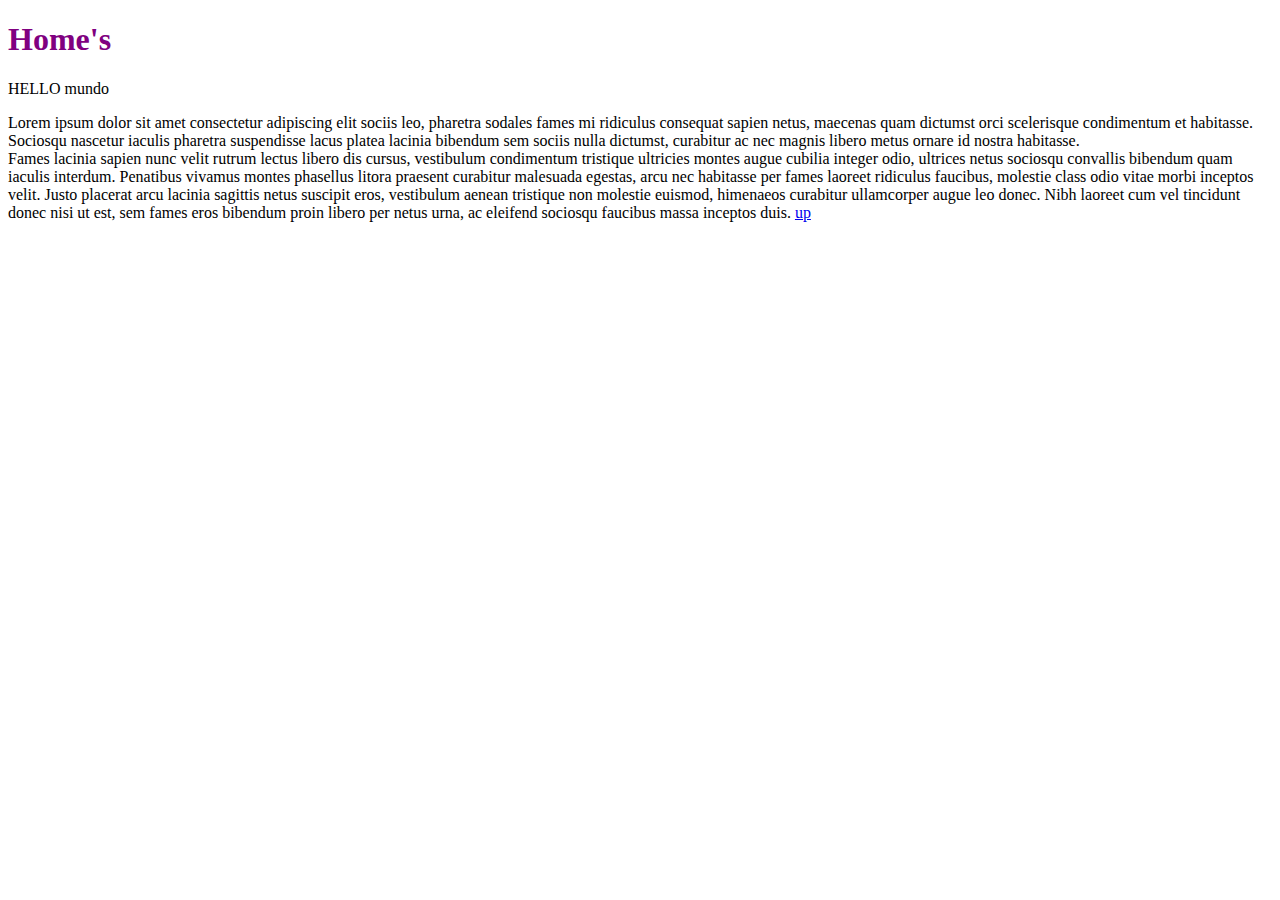
<file: src/main/resources/static/index.html>
<!DOCTYPE html>
<!--
Click nbfs://nbhost/SystemFileSystem/Templates/Licenses/license-default.txt to change this license
Click nbfs://nbhost/SystemFileSystem/Templates/Other/html.html to edit this template
-->
<html>
    <head>
        <h1 style="align-content: center; color: purple;">Home's</h1>
    <div>HELLO mundo</div>
    <link href="css/estilos.css" rel="stylesheet" type="text/css"/>
    <a name="abajo"></a>
    <div>
        
        <p>Lorem ipsum dolor sit amet consectetur adipiscing elit sociis leo,
            pharetra sodales fames mi ridiculus consequat sapien netus, 
            maecenas quam dictumst orci scelerisque condimentum et habitasse. 
            Sociosqu nascetur iaculis pharetra suspendisse lacus platea lacinia bibendum sem sociis nulla dictumst,
            curabitur ac nec magnis libero metus ornare id nostra habitasse. 
            <br>
            Fames lacinia sapien nunc velit rutrum lectus libero dis cursus, 
            vestibulum condimentum tristique ultricies montes augue cubilia integer odio, 
            ultrices netus sociosqu convallis bibendum quam iaculis interdum.
            Penatibus vivamus montes phasellus litora praesent curabitur malesuada egestas,
            arcu nec habitasse per fames laoreet ridiculus faucibus, molestie class odio vitae morbi inceptos velit. 
            Justo placerat arcu lacinia sagittis netus suscipit eros, vestibulum aenean tristique non molestie euismod,
            himenaeos curabitur ullamcorper augue leo donec. Nibh laoreet cum vel tincidunt donec nisi ut est,
            sem fames eros bibendum proin libero per netus urna, ac eleifend sociosqu faucibus massa inceptos duis.
            <a name="arriba"></a>
            <a href="arriba">up</a>
        </p>
    </div>
   
</body>
</html>
</file>
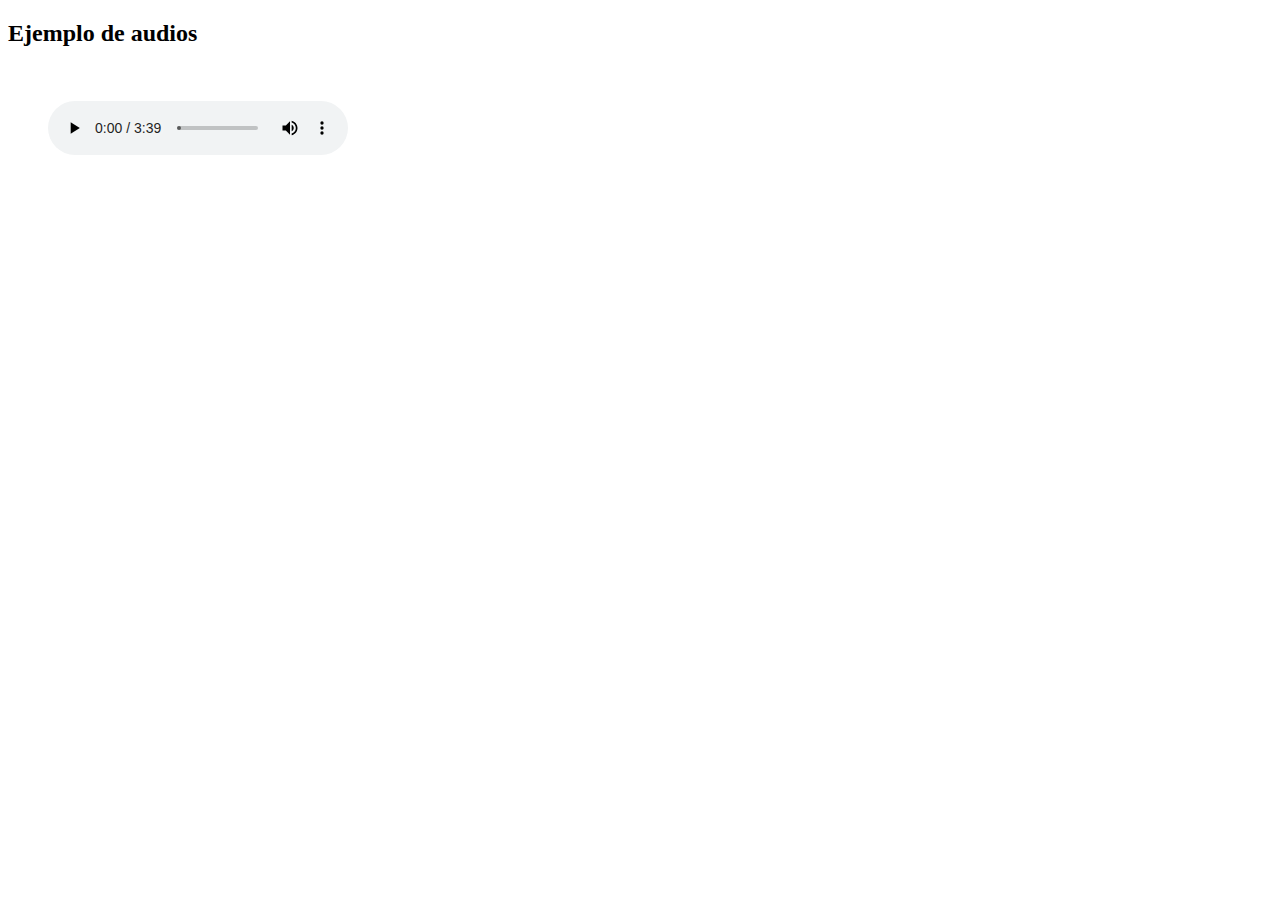
<file: src/main/resources/static/audios.html>
<!DOCTYPE html>
<html>
    <head>
        <title>TODO supply a title</title>
        <meta charset="UTF-8">
        <meta name="viewport" content="width=device-width, initial-scale=1.0">
    </head>
    <body>
        <section>
            <h2>Ejemplo de audios</h2>
            <br />
            <figure>
                <audio controls>
                    <source src="audios/musica.mp3" type="audio/mpeg">
                    Your browser does not support the <code>audio</code> tag.
                </audio>
            </figure>
        </section>
    </body>
</html>
</file>
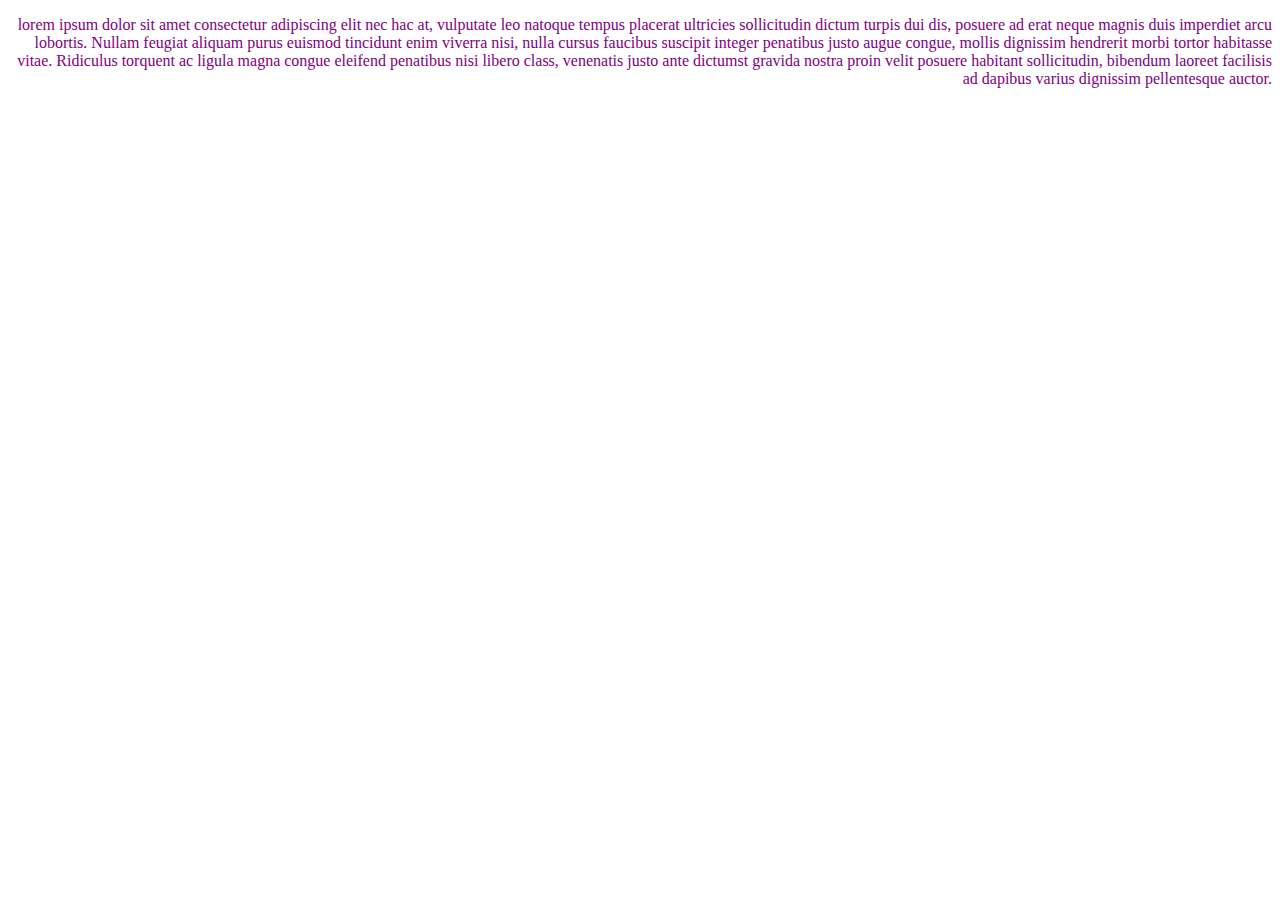
<file: src/main/resources/static/ejemplo2.html>
<!DOCTYPE html>
<html>
    <head>
        <title>TODO supply a title</title>
        <meta charset="UTF-8">
        <meta name="viewport" content="width=device-width, initial-scale=1.0">
    </head>
    <body>
        <div style="text-align: right;color: purple;">
           <p> lorem ipsum dolor sit amet consectetur adipiscing elit nec hac at,
            vulputate leo natoque tempus placerat ultricies sollicitudin dictum turpis dui dis,
            posuere ad erat neque magnis duis imperdiet arcu lobortis. 
            Nullam feugiat aliquam purus euismod tincidunt enim viverra nisi, 
            nulla cursus faucibus suscipit integer penatibus justo augue congue,
            mollis dignissim hendrerit morbi tortor habitasse vitae. 
            Ridiculus torquent ac ligula magna congue eleifend penatibus nisi libero class, 
            venenatis justo ante dictumst gravida nostra proin velit posuere
            habitant sollicitudin, bibendum laoreet facilisis ad dapibus varius dignissim pellentesque auctor.
           </p>
        </div>
    </body>
</html>
</file>
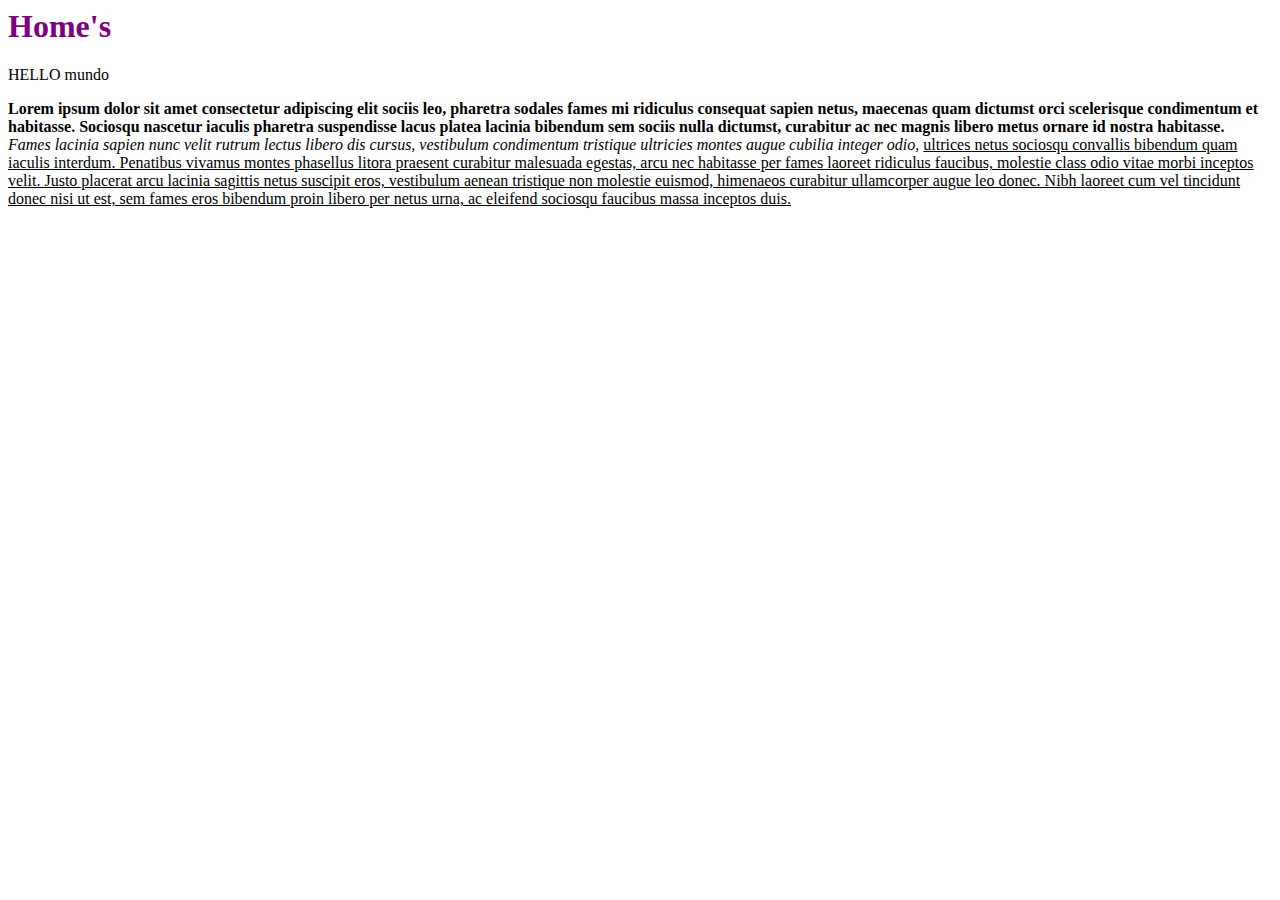
<file: src/main/resources/static/ejemplo3.html>
<html>
    <head>
        <h1 style="align-content: center; color: purple;">Home's</h1>
    <div>HELLO mundo</div>
    <link href="css/estilos.css" rel="stylesheet" type="text/css"/>
    <div>
        
        <p><strong>Lorem ipsum dolor sit amet consectetur adipiscing elit sociis leo,
            pharetra sodales fames mi ridiculus consequat sapien netus, 
            maecenas quam dictumst orci scelerisque condimentum et habitasse. 
            Sociosqu nascetur iaculis pharetra suspendisse lacus platea lacinia bibendum sem sociis nulla dictumst,
            curabitur ac nec magnis libero metus ornare id nostra habitasse. </strong>
            <br>
            <i>Fames lacinia sapien nunc velit rutrum lectus libero dis cursus, 
            vestibulum condimentum tristique ultricies montes augue cubilia integer odio,</i> 
            <u>ultrices netus sociosqu convallis bibendum quam iaculis interdum.
                Penatibus vivamus montes phasellus litora praesent curabitur malesuada egestas,<u>
            arcu nec habitasse per fames laoreet ridiculus faucibus, molestie class odio vitae morbi inceptos velit. 
            Justo placerat arcu lacinia sagittis netus suscipit eros, vestibulum aenean tristique non molestie euismod,
            himenaeos curabitur ullamcorper augue leo donec. Nibh laoreet cum vel tincidunt donec nisi ut est,
            sem fames eros bibendum proin libero per netus urna, ac eleifend sociosqu faucibus massa inceptos duis.

        </p>
    </div>
</body>
</html>
</file>
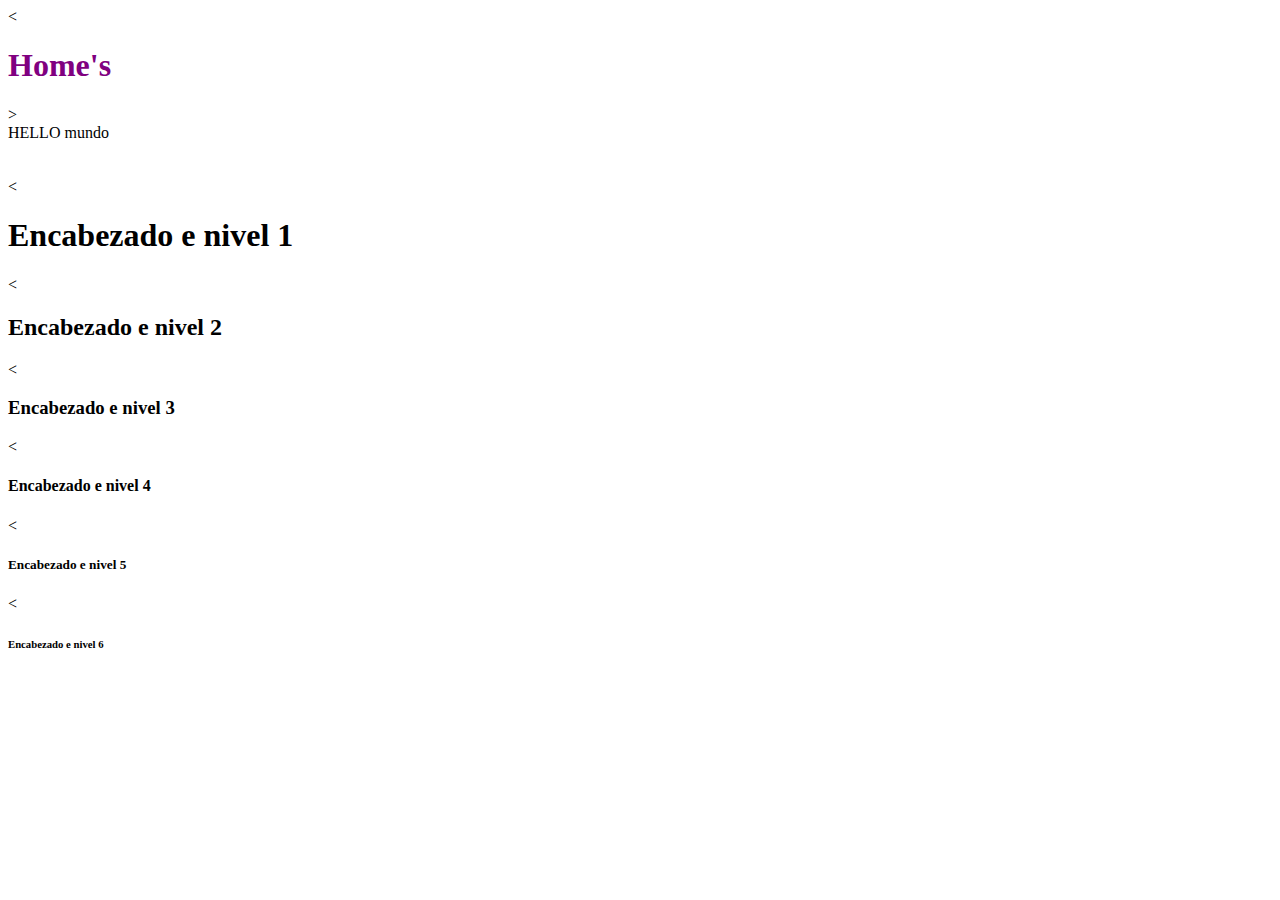
<file: src/main/resources/static/ejemplo4.html>
<html>
    <head>
        <title>TODO supply a title</title>
        <meta charset="UTF-8">
        <meta name="viewport" content="width=device-width, initial-scale=1.0">
    </head>
  <<h1 style="align-content: center; color: purple;">Home's</h1>>
    <div>HELLO mundo</div>
    <br>
    <br>
    <<h1>Encabezado e nivel 1</h1>
    <<h2>Encabezado e nivel 2</h2>
    <<h3>Encabezado e nivel 3</h3>
    <<h4>Encabezado e nivel 4</h4>
    <<h5>Encabezado e nivel 5</h5>
    <<h6>Encabezado e nivel 6</h6>
    
</html>
</file>
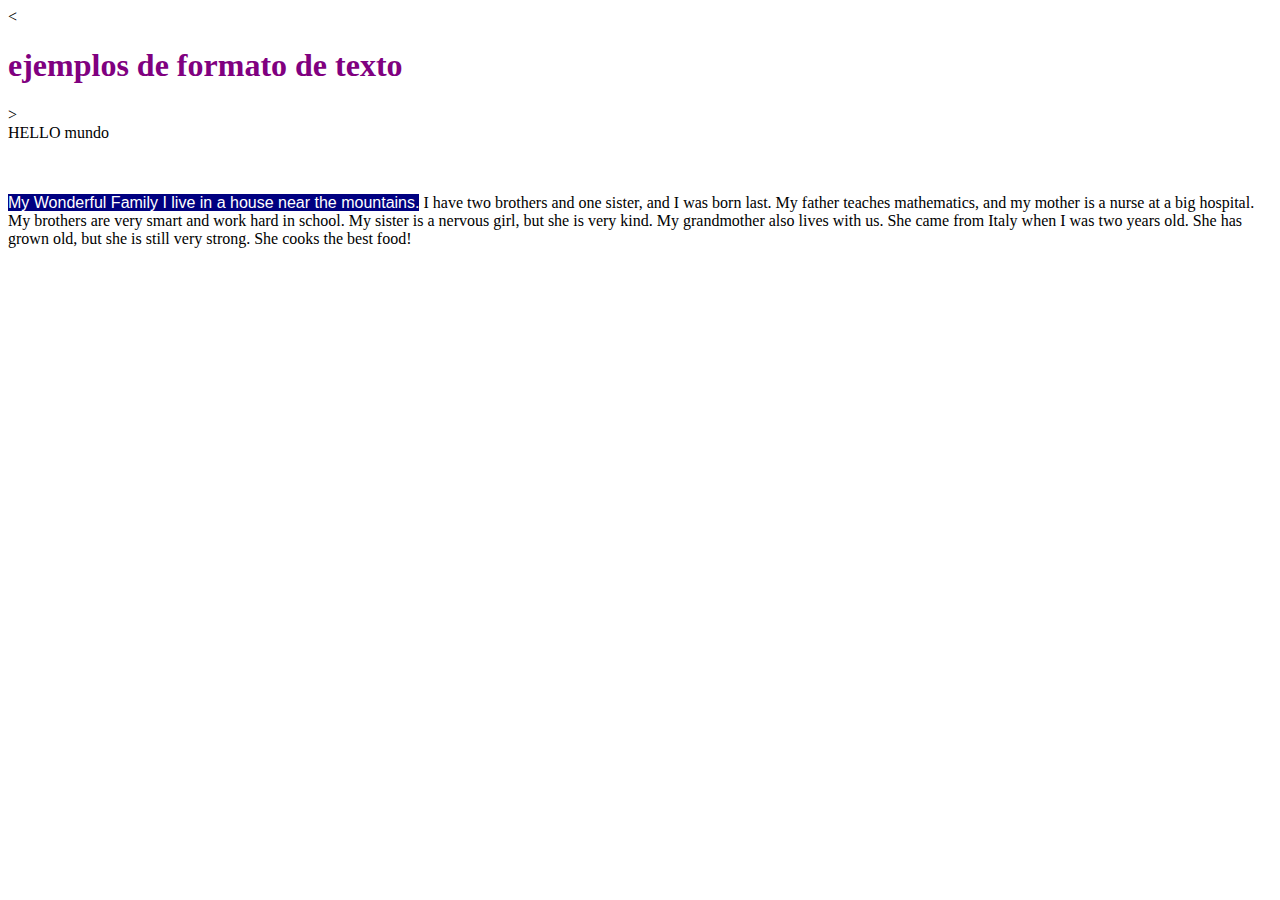
<file: src/main/resources/static/ejemplo5.html>
<!DOCTYPE html>
<!--
Click nbfs://nbhost/SystemFileSystem/Templates/Licenses/license-default.txt to change this license
Click nbfs://nbhost/SystemFileSystem/Templates/Other/html.html to edit this template
-->
<html>
    <head>
        <title>TODO supply a title</title>
        <meta charset="UTF-8">
        <meta name="viewport" content="width=device-width, initial-scale=1.0">
    </head>
    <body>
       <<h1 style="align-content: center; color: purple;">ejemplos de formato de texto</h1>>
    <div>HELLO mundo</div>
    <br>
    <br>
    <p> <span style="font-family: sans-serif; color: white; background-color: navy">My Wonderful Family
            I live in a house near the mountains.</span> I have two brothers and one sister, and I was born last. My father teaches mathematics, and my mother is a nurse at a big hospital. My brothers are very smart and work hard in school. My sister is a nervous girl, but she is very kind. My grandmother also lives with us. She came from Italy when I was two years old. She has grown old, but she is still very strong. She cooks the best food! </p>
    </body>
</html>
</file>
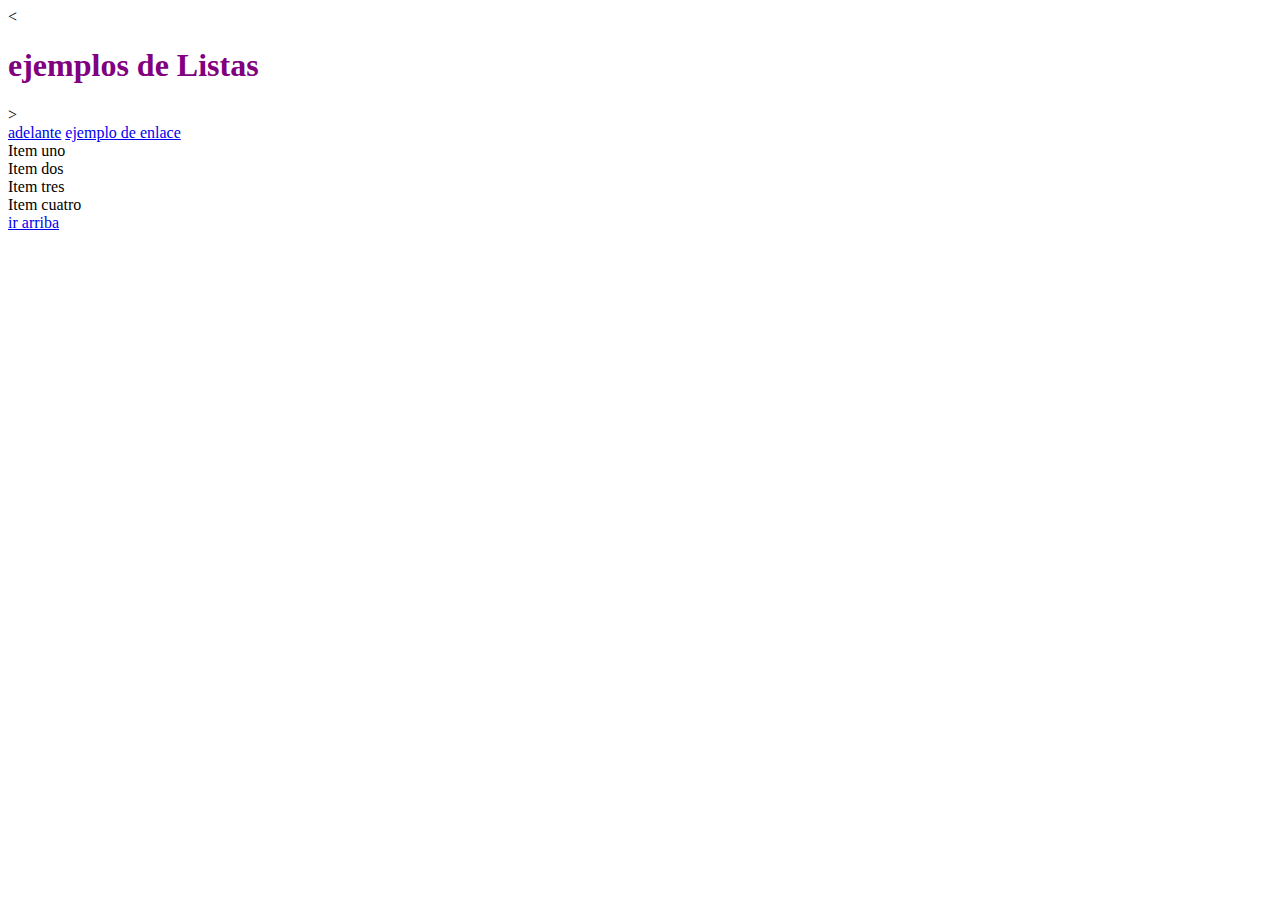
<file: src/main/resources/static/ejemplo6.html>
<!DOCTYPE html>
<!--
Click nbfs://nbhost/SystemFileSystem/Templates/Licenses/license-default.txt to change this license
Click nbfs://nbhost/SystemFileSystem/Templates/Other/html.html to edit this template
-->
<html>
    <head>
        <title>TODO supply a title</title>
        <meta charset="UTF-8">
        <meta name="viewport" content="width=device-width, initial-scale=1.0">
    </head>
    <body>
   
       <<h1 style="align-content: center; color: purple;">ejemplos de Listas</h1>>
       <div>
           <a href="ejemplo8.html">adelante</a>
           <a href="https://www.google.com/" tarjet="_blank">ejemplo de enlace</a><br>
           
           <u1>
           <li>Item uno</li>
           <li>Item dos</li>
           <li>Item tres</li>
           <li>Item cuatro</li> 
           </u1>
           
           <a href="ariba">ir arriba </a>
       </div>
    <br>
    <br>
    </body>
</html>
</file>
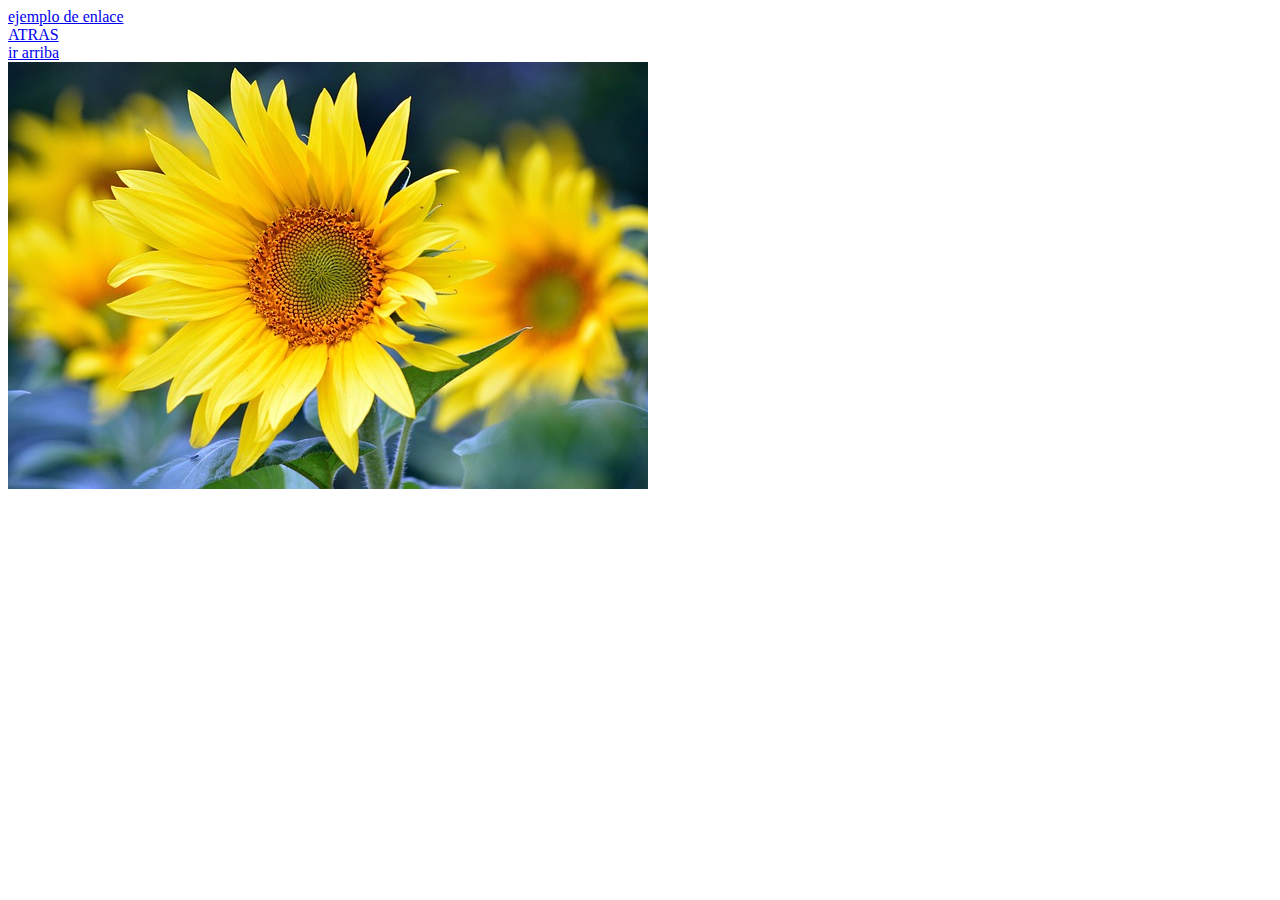
<file: src/main/resources/static/ejemplo8.html>
<!DOCTYPE html>
<!--
Click nbfs://nbhost/SystemFileSystem/Templates/Licenses/license-default.txt to change this license
Click nbfs://nbhost/SystemFileSystem/Templates/Other/html.html to edit this template
-->
<html>
    <head>
        <title>TODO supply a title</title>
        <meta charset="UTF-8">
        <meta name="viewport" content="width=device-width, initial-scale=1.0">
    </head>
    <body>
         <a href="https://www.google.com/" tarjet="_blank">ejemplo de enlace</a><br>
         <a href="ejemplo6.html">ATRAS</a><br>
         <a href="ariba">ir arriba </a><br>
         
         <img src="Images/flor.jpg" alt="IMAGEN DE UN FLOR"/>
    </body>
</html>
</file>
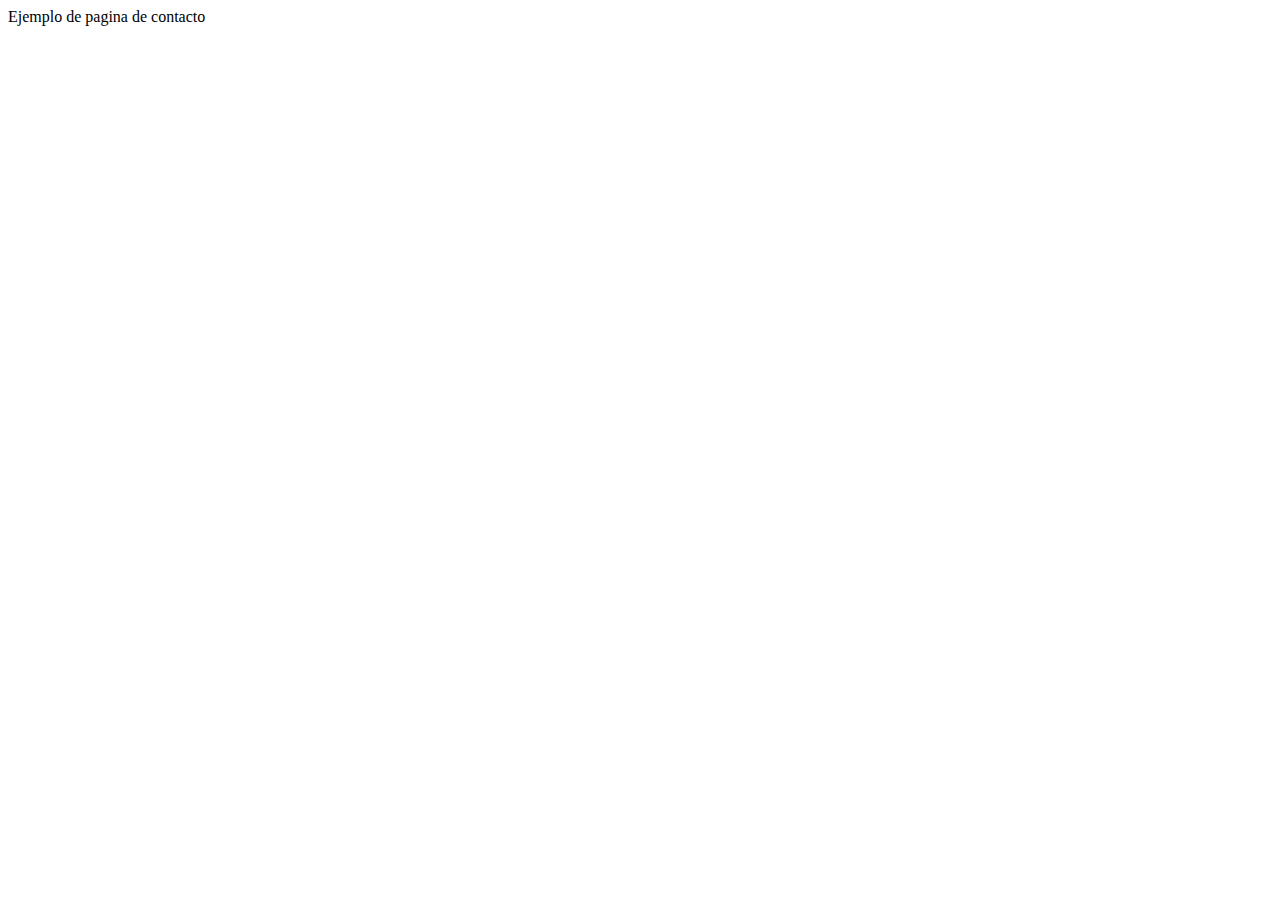
<file: src/main/resources/templates/contacto.html>
<html xmlns="http://www.w3.org/1999/xhtml"
      xmlns:th="http://www.thymeleaf.org">
    <head th:replace="layout/plantilla :: head"></head>
    <body>
        <header th:replace="layout/plantilla :: header"></header>
        <div>Ejemplo de pagina de contacto</div>
        <footer th:replace="layout/plantilla :: footer"></footer>
    </body>
</html>
</file>
<file: src/main/resources/static/css/estilos.css>
#tituloprincipal {
    text-align: center;
    color: white;
    background: green;
}

parrafoverde{
    color: green;
}
</file>
